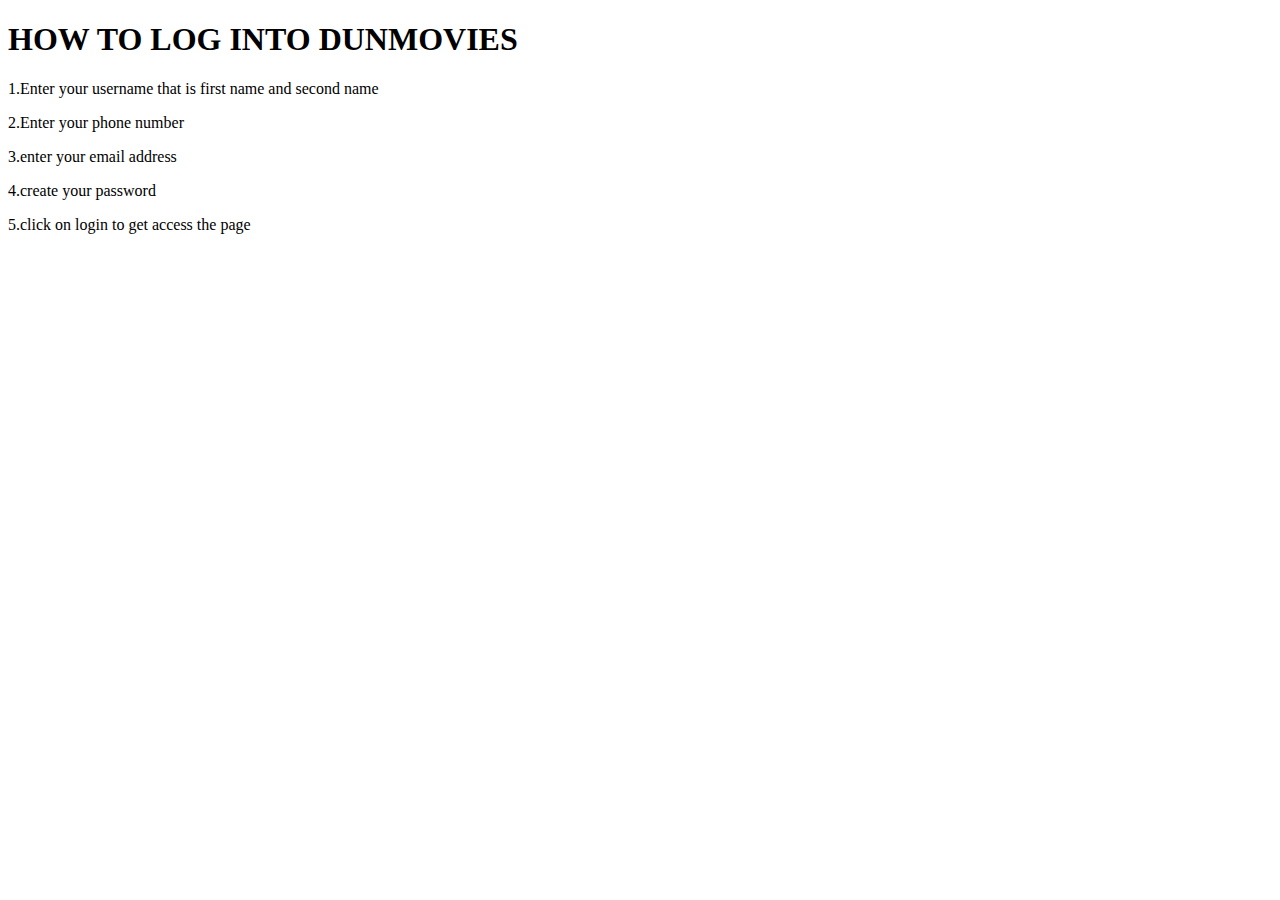
<file: boxmodel.html>
<!DOCTYPE html>
<html lang="en">
<head>
    <meta charset="UTF-8">
    <meta name="viewport" content="width=device-width, initial-scale=1.0">
    <title>Document</title>
</head>
<body>
    <h1>HOW TO LOG INTO DUNMOVIES</h1>
    <p>1.Enter your username that is first name and second name</p>
    <p>2.Enter your phone number</p> 
    <p>3.enter your email address</p>
    <p>4.create your password</p>
    <p>5.click on login to get access the page</p>
    

    
</body>
</html>
</file>
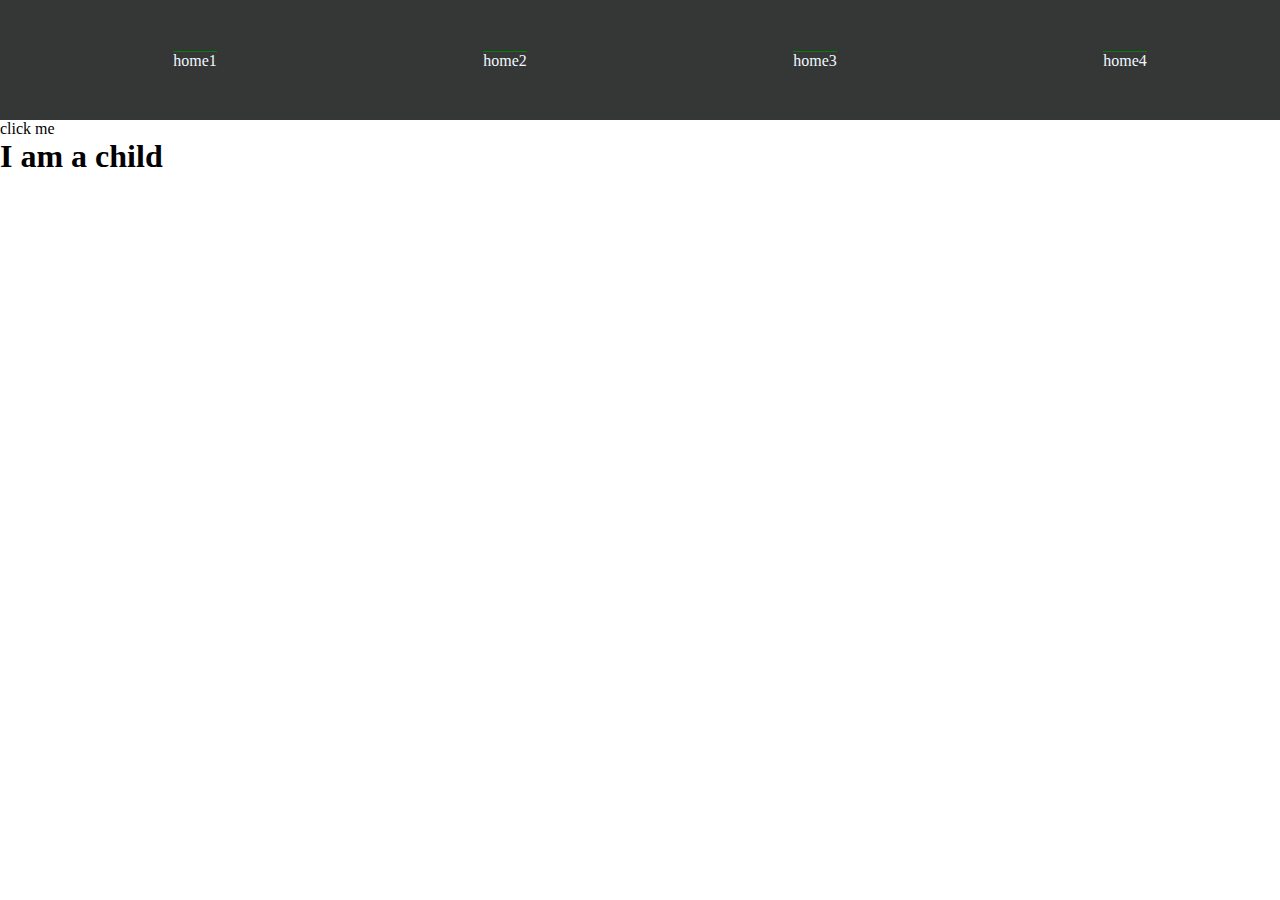
<file: dropdown.html>
<!DOCTYPE html>
<html lang="en">
<head>
    <meta charset="UTF-8">
    <meta name="viewport" content="width=<device-width>, initial-scale=1.0">
    <title>Dropdown</title>
    <link rel="stylesheet" href="dropdown.css">
</head>
<body>

    <nav class="nav">
        <ul class="menu">
            <li>home1
            <ul class="list">
            <li>home1</li>
            <li>home1</li>
            <li>home1</li>
            <li>home1</li>
        </ul>
            </li>
            <li>home2
                <ul class="list">
            <li>home2</li>
            <li>home2</li>
            <li>home2</li>
            <li>home2</li>
        </ul>
            </li>
            <li>home3</li>
            <li>home4</li>
        </ul>
    </nav>
    <div class="parent">
        click me
        <h1 class="child">I am a child</h1>
    </div>
    

    
</body>
</html>
</file>
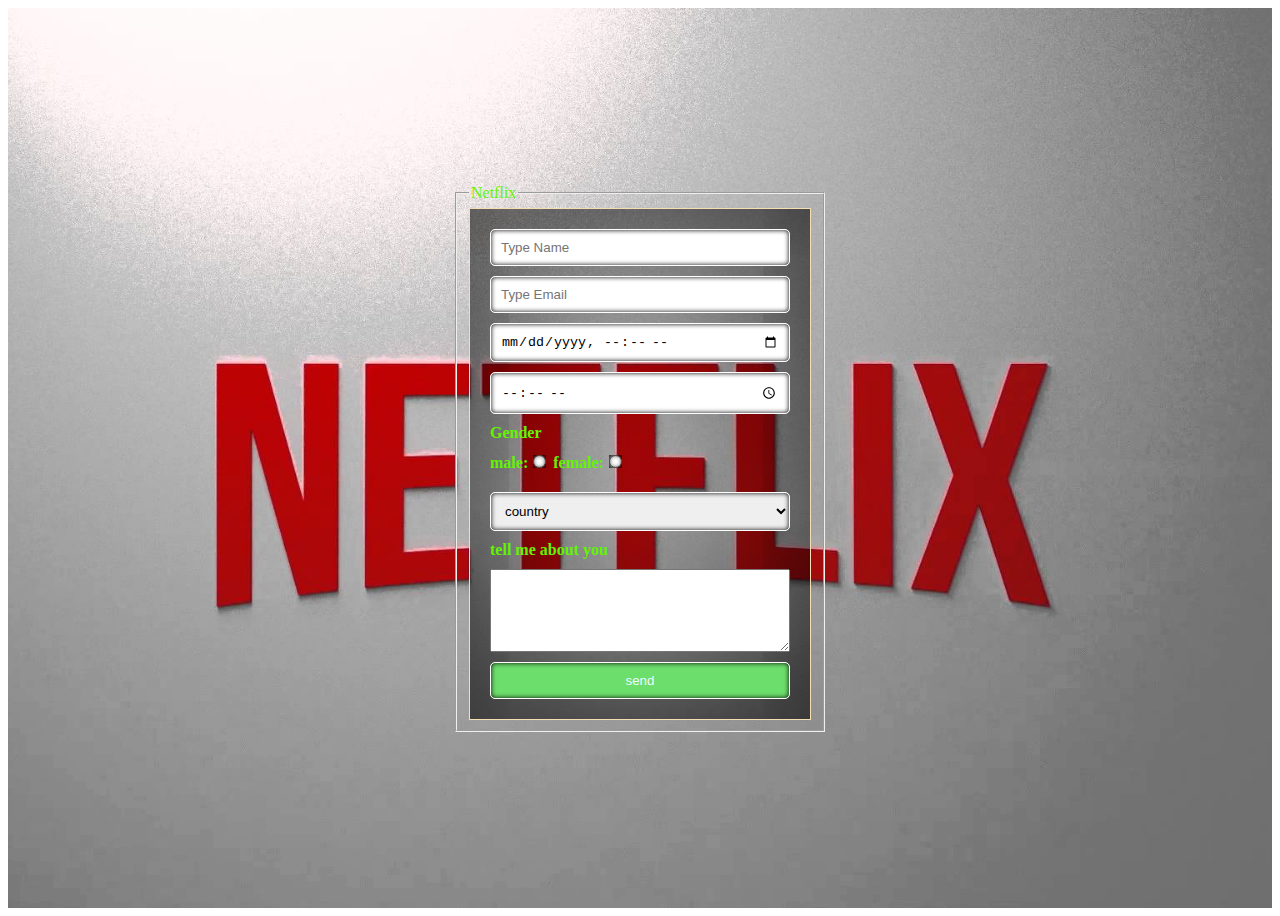
<file: form.html>
<!DOCTYPE html>
<html lang="en">
<head>
    <meta charset="UTF-8">
    <meta name="viewport" content="width=>, initial-scale=1.0">
    <title>Document</title>
    <style>
        .form{
            display: flex;
            flex-direction: column;
            max-width: 400px;
            width: 300px;
            height: 470px;
            margin: 0 auto;
            padding: 20px;
            border: 1px solid wheat;
            row-gap: 10px;
            box-shadow: inset 0 0 200px 10px black;
            font-weight: bolder;


        }
        .form input,select{
            padding: 10px;
            border: 1px solid white;
            border-radius: 5px;
            box-shadow: inset 0 0 5px black;

        }
        .form input[type="submit"]{
            background-color: rgb(108, 222, 108);
            color: aliceblue;
            cursor: pointer;
        }
        .form input[type="submit"]:hover{
            background-color:brown;
        }
        .main{
            display: flex;
            justify-content: center;
            align-items: center;
            height: 100vh;
            background-image: url("images/netfli.jpg");
            background-repeat : no-repeat;
            background-position: center;
            background-size: cover;
            color: rgb(100, 243, 5);

        
        }





    </style>
</head>
<body>
    
    <div class="main"
    >
        <fieldset>
            <legend>Netflix</legend>
        <form action="" method="post" id="form" class="form">
      <input type="text" name="firstname" id="firstname" placeholder="Type Name">
      <input type="email" name="email" id="email" placeholder="Type Email">
      <input type="datetime-local" name="time" id="time" placeholder="time">
      <input type="time" name="time" id="time" placeholder="time" required>
      <label for="">Gender</label>
      <div class="Gender">
        male:<input type="radio" name="gender" id="male" value="male">
        female:<input type="radio" name="gender" id="female" value="female">

      </div>
      
      <div>
        
      </div>
      <select name="country" id="country">
        <option selected disabled>country</option>
        <option value="Ghana">ghana</option>
        <option value="Nigeria">nigeria</option>
        <option value="Togo">togo</option>
        <option value="Burkina">burkina</option>
        <option value="Senegal">senegal</option>
        <option value="Morocco">morocco</option>
        
      </select>
      <label for="self">tell me about you</label>
      <textarea rows="15" cols="15"></textarea>


      <input type="submit" value="send" id="send">

      
    </form>
    </fieldset>
    </div>
   
</body>
</html>
</file>
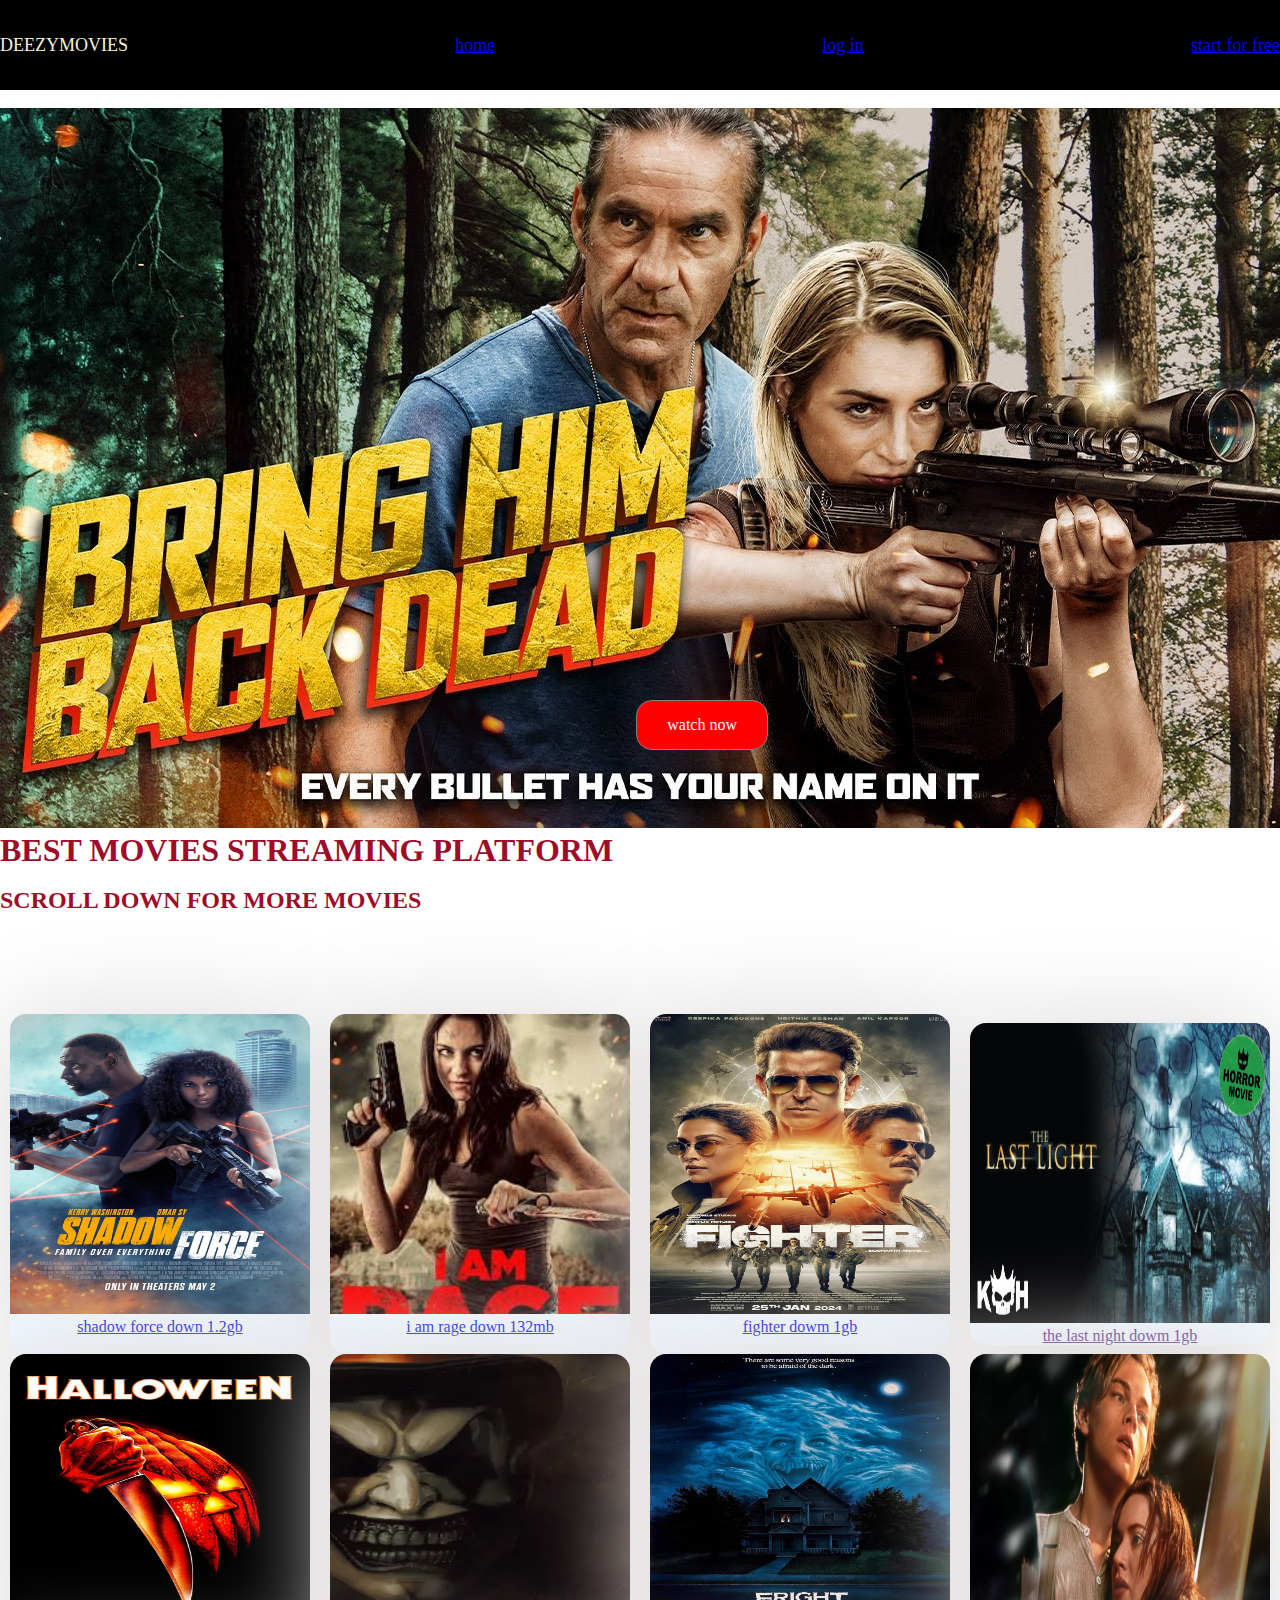
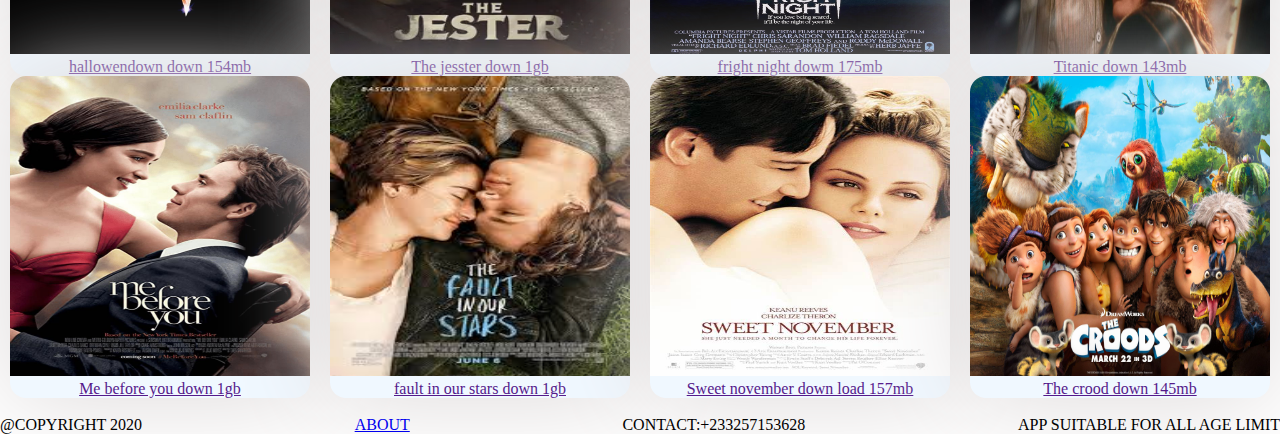
<file: quiz.html>
<!DOCTYPE html>
<html lang="en">
<head>
    <meta charset="UTF-8">
    <meta name="viewport" content="width=device-width, initial-scale=1.0">
    <title>Document</title>
</head>
<style>
    .column{
        display: flex;
        flex-direction:column;
        justify-content: space-between;
    }
    .row{
        display: flex;
        justify-content: space-between;
        align-items: center;
        flex-wrap: wrap;
    }


*{
    margin: 0px;
    list-style: none;
}
    .rom{
        
        color: black;
      
    }

    .hor{
        height: 20px;
        width: 10%;
        color:black;
        display: table-column;
        justify-content: center;
    }
    .dep{
        color: brown;
        display: flex;
       justify-content: center;
    }
    .ket{
        color: brown;
        display: flex;
        justify-content: space-between;
    }
    .sep{
        color: brown;
        display: flex;
        justify-content: space-between;
    }
    
    
    .mik{
        display: flex;
        align-items: center;
        justify-content: space-between;
    }
    .nav{
        background-color: black;
        height: 90px;
        color: beige;
        font-size: large;
    }
    .box{
        overflow: hidden;
        justify-content: space-evenly;
        border-radius: 1rem;
        text-align: center;
        background-color: aliceblue;
        box-shadow: 0 0 100px 1px rgb(221, 217, 217);
        transition: all 0.35 case-in-out;
        &:hover{
            transform: scale(1.05);
         box-shadow:0 0 200px 20px rebeccapurple(0, 0, 0 0, 1) ;
        }
        
    }
    .container{
        display: flex;
        justify-content: space-around;
        margin-top: 100px;
        
    }
    .blo{
        color: brown;
        display: flex;
        justify-content: center;
    }
    .hit{
        color: brown;
        display: flex;
        justify-content: space-around;
    }
    .conter{
        display: flex;
        justify-content: space-around;
    }
    .cap{
        position: absolute;
        right: 40%;
        top: 700px;
        color:white;
        background-color: red;
        padding-left: 30px;
        padding-right:30px;
       padding-bottom: 15px;
       padding-top: 15px;
        border-radius: 1rem;
        border: 1px solid gray;
        &:hover{
            background-color: rgb(122, 26, 212);
            font-size: larger;
            
        }

    }
    .jak{
        align-items: center;
        color: rgb(158, 13, 40);
        
        
    }
    
    

</style>
<body>
    
    
            
        <nav class="nav row">
            <div>DEEZYMOVIES</div>
            <div><a href="quiz.html">home</a></div>
            <div><a href="boxmodel.html">log in</a></div>
            <div><a href="test.html">start for free</a></div>

        </nav><br>
<div class="">
    <img src="images/bring him  back dead.jpg" alt="" id="cover">
    <div class="cap">
        watch now
    </div>
    <div class="jak">
    <H1>BEST MOVIES STREAMING PLATFORM</H1><br>
    <H2>SCROLL DOWN FOR MORE MOVIES</H2>
</div>
</div>



        
    <div class="container row">
        
        
          <div class="box"><img src="images/fight 2.cHJkLWVtcy1hc3NldHMvbW92aWVzLzBlZmMxMGFmLWU4MDQtNGU0Mi1hYzUxLWU4ZDA5NmQ1YjE4OC5qcGc=" alt="" height="300px"  width="300px">
            <P><a href="quiz.html">shadow force down 1.2gb</a></P> <br>
        </div>
    
        
        <div class="box"><img src="images/fight 1.jfif" alt="" height="300px"  width="300px">
            <p><a href="quiz.html">i am rage down 132mb</a></p> <br> 
            
        </div>
        
         <div class="box">
            
            <img src="images/fighter-poster.jpg" alt="" height="300px"  width="300px">
            <p><a href="quiz.html">fighter dowm 1gb</a></p> <br>
            

        </div>
    
            <div class="box">
                <img src="images/horr cover photo.jpg" alt="" height="300px" width="300px">
                <p> <a href="">the last night dowm 1gb</a></p>
            </div>
            
            <div class="conter row">
                <div class="box">
                <img src="images/hor 1.avif" alt="" height="300px" width="300px">
                <p><a href="">hallowendown down 154mb</a></p>
                </div>

                <div class="box">
                    <img src="images/hor 2.webp" alt="" height="300px" width="300px">
                    <div><a href="">The jesster down 1gb</a></div>
                </div>
                <div class="box">
                    <img src="images/horror.webp" alt="" height="300px" width="300px">
                    <div><a href="">fright night dowm 175mb</a></div>
                </div>
                
                <div class="box">
                    <img src="images/roma cover photo.jpg" alt="" height="300px" width="300px">
                    <div><a href="">Titanic down 143mb</a></div>
                </div>

                <div class="box">
                    <img src="images/roma 1.jpg" alt="" height="300px" width="300px">
                    <div><a href="">Me before you down 1gb</a></div>
                </div>
                <div class="box">
                    <img src="images/rom 2.jfif" alt="" height="300px" width="300px">
                    <div><a href="">fault in our stars down 1gb</a></div>
                </div>
                <div class="box">
                    <img src="images/romantic.jpg" alt="" height="300px" width="300px">
                    <div><a href="">Sweet november down load 157mb</a></div>
                </div>
                <div  class="box">
                    <img src="images/10825231.jpg" alt="" height="300px" width="300px">
                    <div><a href="">The crood down 145mb</a></div>
                </div>
            </div>
    </div>
</body><br>
<footer class="container2 row">
    <div>@COPYRIGHT 2020</div>
    
        <div> <a href="index.html">ABOUT</a></div>
        <div>CONTACT:+233257153628</div>
        
        <div>APP SUITABLE FOR ALL AGE LIMIT</div>
        
    
</footer>
<script src="myscript.js"></script>
</html>
</file>
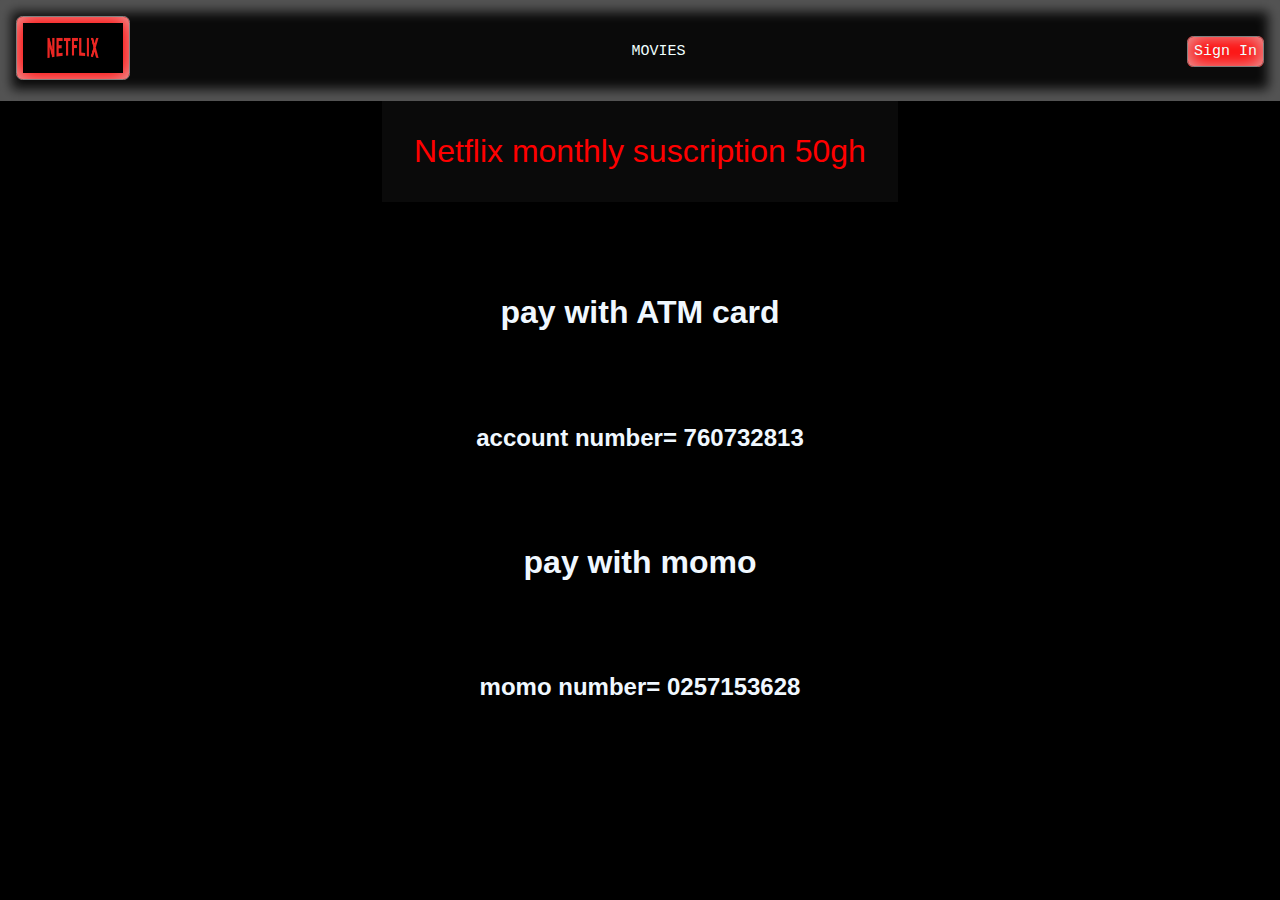
<file: subscribe.html>
<!DOCTYPE html>
<html lang="en">
<head>
    <meta charset="UTF-8">
    <meta name="viewport" content="width=device-width, initial-scale=1.0">
    <title>Document</title>
    <link rel="stylesheet" href="css/home.css">
</head>
<style>

    .suscribe{
        height: 600px;
        width: 100%;
        border-radius: 1em;
        background-color: black;
        color: aliceblue;
        align-items: center;
        display: flex;
        justify-content: center;

    }
    .column{
        display: flex;
        flex-direction: column;
        justify-content: space-between;
    }
</style>
<body>

     <div class="cover">
<header class="nav">
    <a href="index.html"><img src="images/netflix-apk-768x512.png" alt="netflix logo" class="logo sign"></a>
    <nav> <a href="">MOVIES</a></nav>
    <nav> <a href="form.html" class="sign">Sign In</a></nav>
  </header>
  <main>
   
  </div>

    <nav class="suscribe column">
        <header style=" font-size: xx-large; color: red;">Netflix monthly suscription 50gh</header>
        <h1>pay with ATM card</h1>
        <h2>account number= 760732813</h2>
        <h1>pay with momo
            <h2>momo number= 0257153628</h2>
        </h1>
        
        

    </nav>
</body>
</html>
</file>
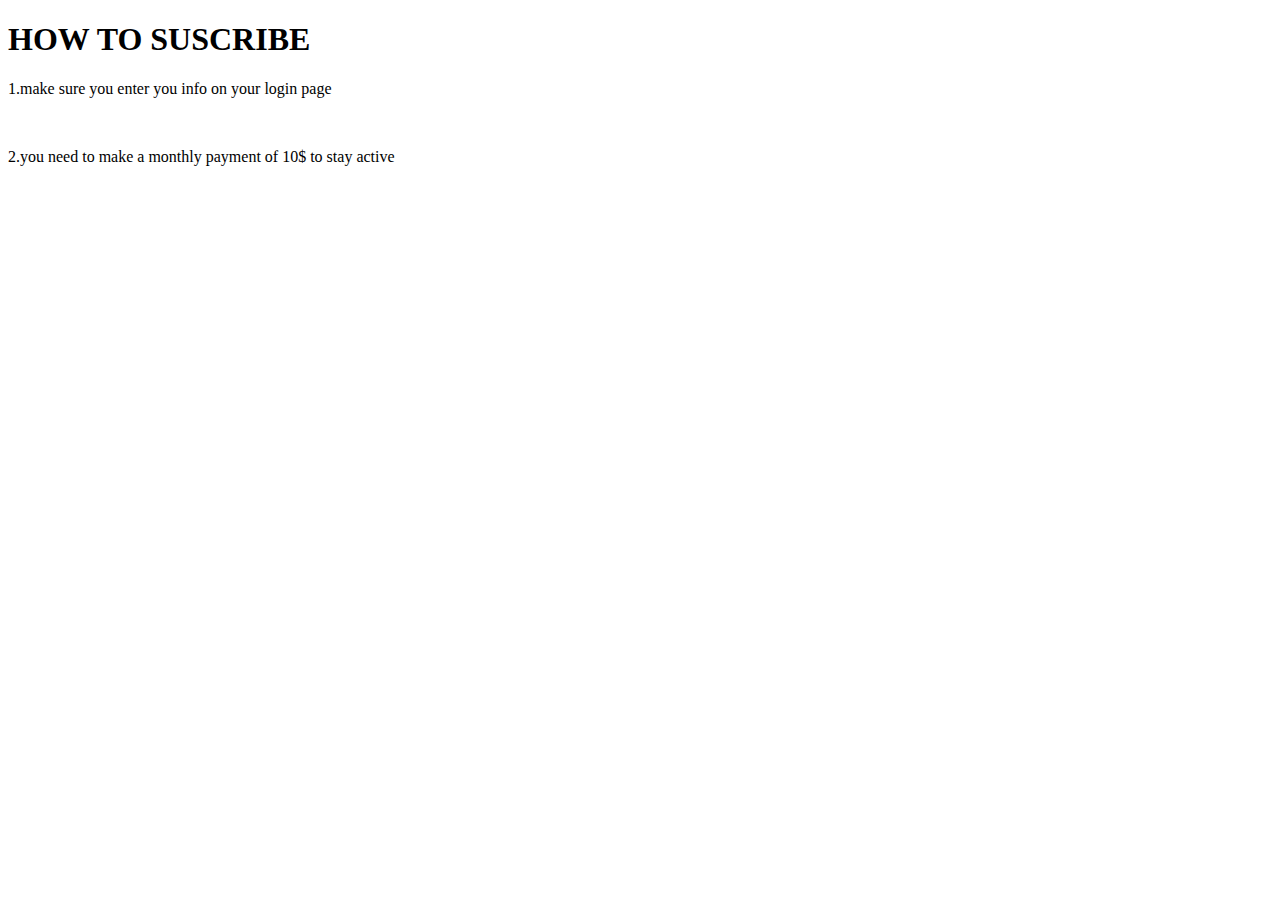
<file: test.html>
<!DOCTYPE html>
<html lang="en">
<head>
    <meta charset="UTF-8">
    <meta name="viewport" content="width=, initial-scale=1.0">
    <title>Document</title>
</head>
<body>
    <h1>HOW TO SUSCRIBE</h1>
    <p>1.make sure you enter you info on your login page</p><br>
    <p>2.you need to make a monthly payment of 10$ to stay active</p><br>
    
</body>
</html>
</file>
<file: dropdown.css>
.list{
    display: none;
}
*{
    list-style: none;
    text-decoration: none;
    margin: 0px;
}
.menu li:hover .list{
    display: flex;
    position: absolute;
    flex-direction: column;
    row-gap: 15px;
    background-color: brown;
    padding-left: 0px;
    padding: 40px;
}
.menu{
    display: flex;
    justify-content: space-around;
    align-items: center;
    height: 120px;
    color: aliceblue;
    background-color: rgba(14, 15, 15, 0.838);
}
.menu li{
    border-top: 1px solid green;
    &:hover{
        border-top: 1px solid red;
    }
}
</file>
<file: css/home.css>
*{
  text-decoration: none;
  margin: 0px;
  list-style: none;
}
body{
    font-family: arial, sans-serif;
    margin:;
    padding:;
    background-color: black;
    color: beige;
  }
  header{
    background-color: rgb(10, 10, 10);
    padding: 1em;
    text-align: center;
    display: flex;
    justify-content: space-between;
  

  }
  
  .logo{
    width: 100px;
    height: 50px;
    object-fit: cover;
  }
  .hero{
    
    height: 500px;
  }
  .box{
    overflow: hidden;
    justify-content: space-evenly;
    border-radius: 1rem;
    text-align: center;
    flex-grow: 1px;
    background-color: rgba(6, 6, 6, 0.909);
    box-shadow: 0 0 100px 1px black;
    transition: all 0.35 case-in-out;
    &:hover{
      transform:scale(1.05);
      box-shadow: 0 0 200px 20px rebeccapurple(0, 0, 0, 0, 1);
    }
  }
  
  
  .hero-image{
    position: relative;
    height: 500px;
  }
  .column{
    display: flex;
    flex-direction: column;
    justify-content: space-between;
  }
  .row{
    display: flex;
    justify-content: center;
    align-items: center;
    flex-wrap: wrap;
  }
  .hero h1{
    position: absolute;
    top: 40%;
    left: 50%;
    transform: translate(-50%, -50%);
    font-size: 1.5em;
  }
  .hero p{
    position: absolute;
    top: 60%;
    left: 50%;
    transform: translate(-50%, -50%);
    font-size: 1.5em;
  }
  .hero button{
    position: absolute;
    top: 70%;
    left: 50%;
    transform: translate(-50%,-50%);
    padding: 1em 2em;
    border: none;
    border-radius: 0.5em;
    background-color: aqua;
    color: black;
    cursor: pointer;
  }
  
  .movies{
    padding: 2em;
  }
  .movie-list{
    display: flex;
    flex-wrap: wrap;
    justify-content: center;
  }
  .movie-card{
    margin: 1em;
    width: 200px;
    margin: 5px;
  }
  .movie-card img{
    width: 100%;
    height: 150px;
    object-fit: cover;
    border-radius: 05em, 0.5em;
  }
  .movie-card h3{
    font-size: 1.2em;
    margin-bottom: 0.5em;
  }
  .dede{
    font-style: italic;
    font-size: xx-large;


  }
  .footer .footer-child{
    display: flex;
    justify-content: space-around;
    height: 100px;
    padding: 2em;
    width: 100%;
    background-color: rgb(7, 7, 7);
    color: rgb(250, 247, 247);
    list-style: none;
  }
  
    .footer {
    display: flex;
    justify-content: center;
   
  }

  .nav{
    display: flex;
    justify-content: space-between;
    align-items: center;
    box-shadow: inset 0px 0px 12px 12px rgba(255,255,255, 0.3);
  }
  
  .nav a{
   
    color: azure;
    font-family: 'Courier New', Courier, monospace;
    font-size: 15px;
  }
  .titles{
    margin: 15px;
  }
  .sign{

    border: 1px solid gray;
    padding: 6px;
    background-color: red;
    border-radius: 0.4rem;
    box-shadow: inset 0px 0px 20px rgb(231, 179, 179);
    font-family: 'Courier New', Courier, monospace;
    transition: all;
    transition-duration: 2s;


    &:hover{

    padding: 9px;
    box-shadow: inset 0px 0px 20px rgb(8, 11, 219);
    font-family: 'Courier New', Courier, monospace;

    }
  }

  .cover{
    background-image: url('../images/netflix_page_cover_by_mrdarkdevil000_df1umzn-fullview.jpg');
    background-position: center;
    background-repeat: no-repeat;
    background-size: cover;
  }
</file>
